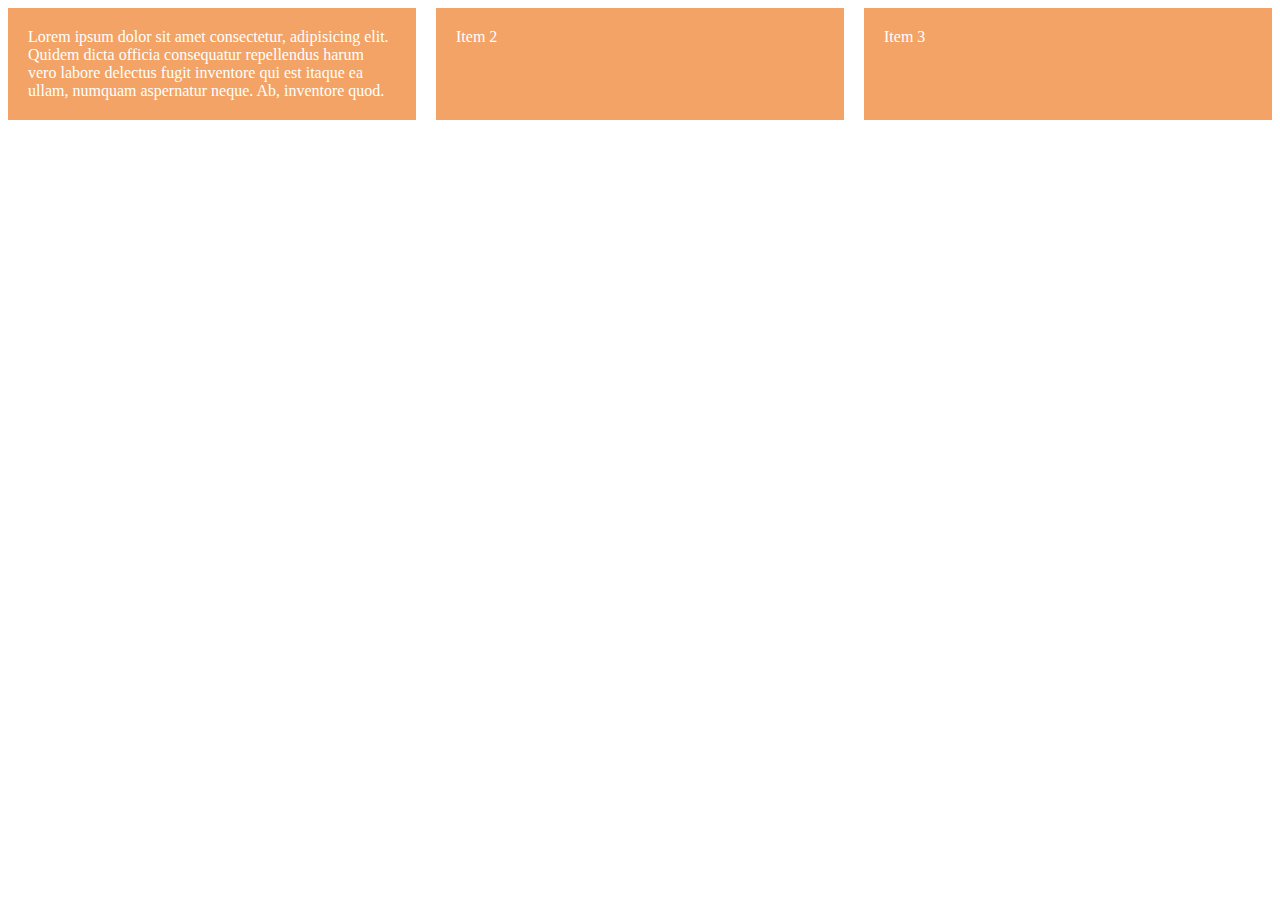
<file: flex-text.html>
<!DOCTYPE html>
<html lang="en">
  <head>
    <meta charset="UTF-8" />
    <meta name="viewport" content="width=device-width, initial-scale=1.0" />
    <title>Equal Height Flex Items</title>
    <style>
      .flex-container {
        display: flex;
        align-items: stretch; /* This ensures all items have the same height */
        gap: 20px;
      }

      .flex-item {
        background-color: #f2a365;
        color: #fff;
        padding: 20px;
        flex: 1; /* Allows items to grow/shrink equally */
      }
    </style>
  </head>
  <body>
    <div class="flex-container">
      <div class="flex-item">
        Lorem ipsum dolor sit amet consectetur, adipisicing elit. Quidem dicta
        officia consequatur repellendus harum vero labore delectus fugit
        inventore qui est itaque ea ullam, numquam aspernatur neque. Ab,
        inventore quod.
      </div>
      <div class="flex-item">Item 2</div>
      <div class="flex-item">Item 3</div>
    </div>
  </body>
</html>
</file>
